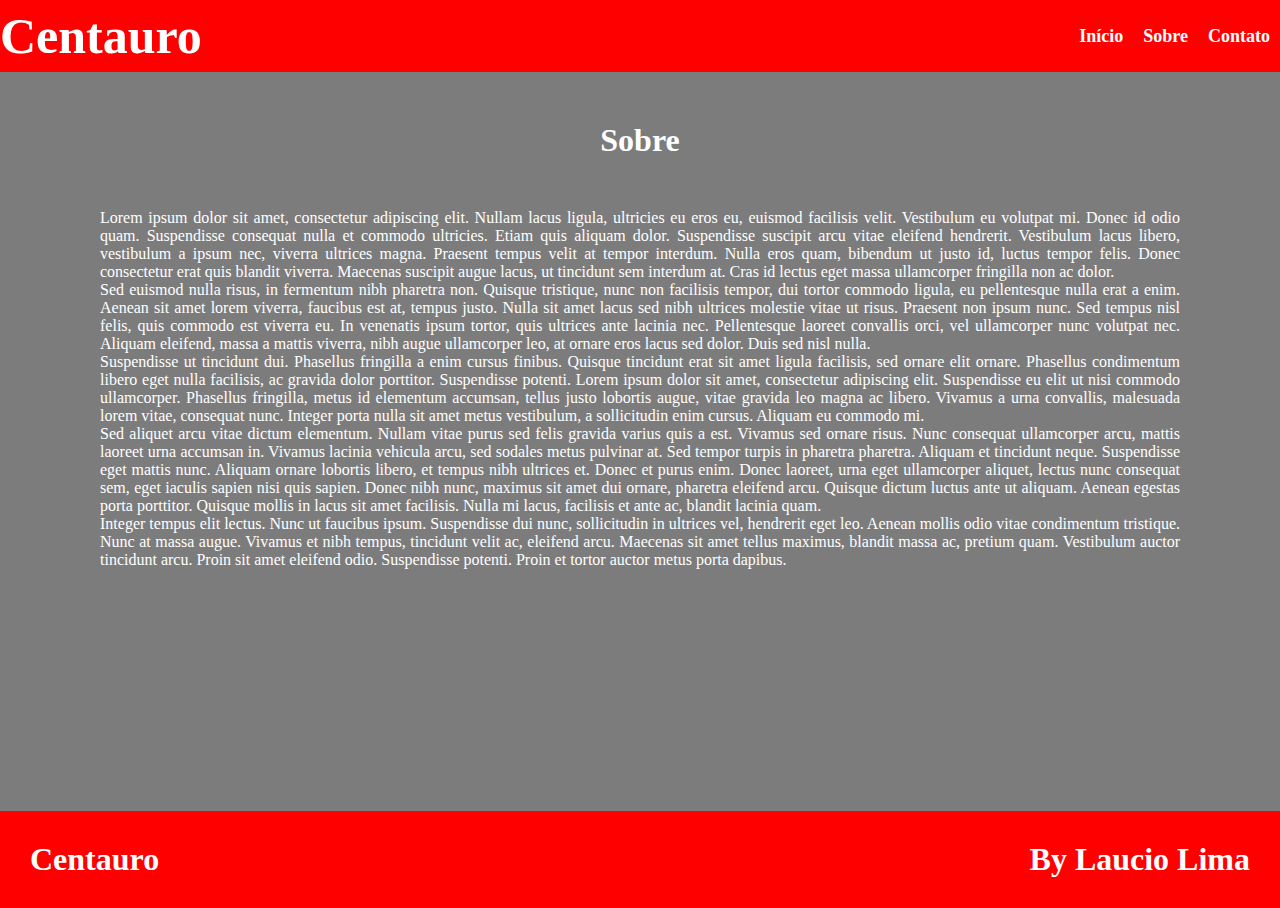
<file: sobre.html>
<!DOCTYPE html>
<html lang="pt-br">
<head>
    <meta charset="UTF-8">
    <meta name="viewport" content="width=device-width, initial-scale=1.0">
    <title>Sobre</title>
    <link rel="stylesheet" href="style.css">
</head>
<body>
    <header>
        <h1 id="logo">Centauro</h1>
        <nav>
            <ul>
                <li><a href="index.html">Início</a></li>
                <li><a href="sobre.html">Sobre</a></li>
                <li><a href="contato.html">Contato</a></li>
            </ul>
        </nav>
    </header>
    <main>
        <section class="titulo-sobre">
            <h1>Sobre</h1>
        </section>
        <section class="paragrafo">
            <p>
                Lorem ipsum dolor sit amet, consectetur adipiscing elit. Nullam lacus ligula, ultricies eu eros eu, euismod facilisis velit. Vestibulum eu volutpat mi. Donec id odio quam. Suspendisse consequat nulla et commodo ultricies. Etiam quis aliquam dolor. Suspendisse suscipit arcu vitae eleifend hendrerit. Vestibulum lacus libero, vestibulum a ipsum nec, viverra ultrices magna. Praesent tempus velit at tempor interdum. Nulla eros quam, bibendum ut justo id, luctus tempor felis. Donec consectetur erat quis blandit viverra. Maecenas suscipit augue lacus, ut tincidunt sem interdum at. Cras id lectus eget massa ullamcorper fringilla non ac dolor.
            </p>
            <p>
                Sed euismod nulla risus, in fermentum nibh pharetra non. Quisque tristique, nunc non facilisis tempor, dui tortor commodo ligula, eu pellentesque nulla erat a enim. Aenean sit amet lorem viverra, faucibus est at, tempus justo. Nulla sit amet lacus sed nibh ultrices molestie vitae ut risus. Praesent non ipsum nunc. Sed tempus nisl felis, quis commodo est viverra eu. In venenatis ipsum tortor, quis ultrices ante lacinia nec. Pellentesque laoreet convallis orci, vel ullamcorper nunc volutpat nec. Aliquam eleifend, massa a mattis viverra, nibh augue ullamcorper leo, at ornare eros lacus sed dolor. Duis sed nisl nulla.
            </p>
            <p>
                Suspendisse ut tincidunt dui. Phasellus fringilla a enim cursus finibus. Quisque tincidunt erat sit amet ligula facilisis, sed ornare elit ornare. Phasellus condimentum libero eget nulla facilisis, ac gravida dolor porttitor. Suspendisse potenti. Lorem ipsum dolor sit amet, consectetur adipiscing elit. Suspendisse eu elit ut nisi commodo ullamcorper. Phasellus fringilla, metus id elementum accumsan, tellus justo lobortis augue, vitae gravida leo magna ac libero. Vivamus a urna convallis, malesuada lorem vitae, consequat nunc. Integer porta nulla sit amet metus vestibulum, a sollicitudin enim cursus. Aliquam eu commodo mi.
            </p>
            <p>
                Sed aliquet arcu vitae dictum elementum. Nullam vitae purus sed felis gravida varius quis a est. Vivamus sed ornare risus. Nunc consequat ullamcorper arcu, mattis laoreet urna accumsan in. Vivamus lacinia vehicula arcu, sed sodales metus pulvinar at. Sed tempor turpis in pharetra pharetra. Aliquam et tincidunt neque. Suspendisse eget mattis nunc. Aliquam ornare lobortis libero, et tempus nibh ultrices et. Donec et purus enim. Donec laoreet, urna eget ullamcorper aliquet, lectus nunc consequat sem, eget iaculis sapien nisi quis sapien. Donec nibh nunc, maximus sit amet dui ornare, pharetra eleifend arcu. Quisque dictum luctus ante ut aliquam. Aenean egestas porta porttitor. Quisque mollis in lacus sit amet facilisis. Nulla mi lacus, facilisis et ante ac, blandit lacinia quam.
            </p>
            <p>
                Integer tempus elit lectus. Nunc ut faucibus ipsum. Suspendisse dui nunc, sollicitudin in ultrices vel, hendrerit eget leo. Aenean mollis odio vitae condimentum tristique. Nunc at massa augue. Vivamus et nibh tempus, tincidunt velit ac, eleifend arcu. Maecenas sit amet tellus maximus, blandit massa ac, pretium quam. Vestibulum auctor tincidunt arcu. Proin sit amet eleifend odio. Suspendisse potenti. Proin et tortor auctor metus porta dapibus.
            </p>
        </section>
    </main>

    <footer>
        <div class="esquerdo">
            <h2>Centauro</h2>
        </div>
        <div class="direito">
            <h2>By Laucio Lima</h2>
        </div>
    </footer>
</body>
</html>
</file>
<file: style.css>
* {
    margin: 0;
    border: 0;
    padding: 0;
}
body {
    background-color: rgb(124, 124, 124);
    color:#fff;
}
header {
    height: 72px;
    color: rgb(255, 255, 255);
    background-color: rgb(255, 0, 0);
    display: flex;
    justify-content: space-between;
    align-items: center;
}

header nav ul {
    display: flex;
    list-style: none;
}

header nav ul li a{
    color: #fff;
    text-decoration: none;
    margin: 10px;
    font-size: 18px;
    font-weight: bold;

}

.titulo-sobre h1 {
    text-align: center;
    color: #fff;
}

.paragrafo {
    padding: 50px;
    color: #fff;
}

.paragrafo p {
    text-align: justify;
}

footer {
    background-color: rgb(255, 0, 0);
    color: #fff;
    padding: 30px;
    display: flex;
    align-items: center;
    justify-content: space-between;
    min-height: 100%;
}

footer h2 {
    font-size: 32px;
    font-weight: bold;
}

.direito {
    text-align: center;
}

#logo {
    font-size: 50px;
    justify-content: center;
    display: flex;    
}

.imagens {
    background-color: rgb(0, 0, 0);
    display: flex;
    justify-content: space-around;
    margin-top: 30px;
    border: 5px solid rgb(255, 0, 0);
}

.videos {
    background-color: rgb(0, 0, 0);
    display: flex;
    justify-content: space-around;
    margin-top: 50px;
    border-color: rgb(226, 43, 43);
    border: 5px solid rgb(255, 0, 0); 

}

#mapa {
    background-color: rgb(0, 0, 0);
    justify-content: center;
    align-items: center;
    display: flex;
    margin-top: 50px;
    border: 5px solid rgb(255, 0, 0);
}



main {
    margin: 50px;
    height: auto;
    min-height: 71vh;
}
</file>
